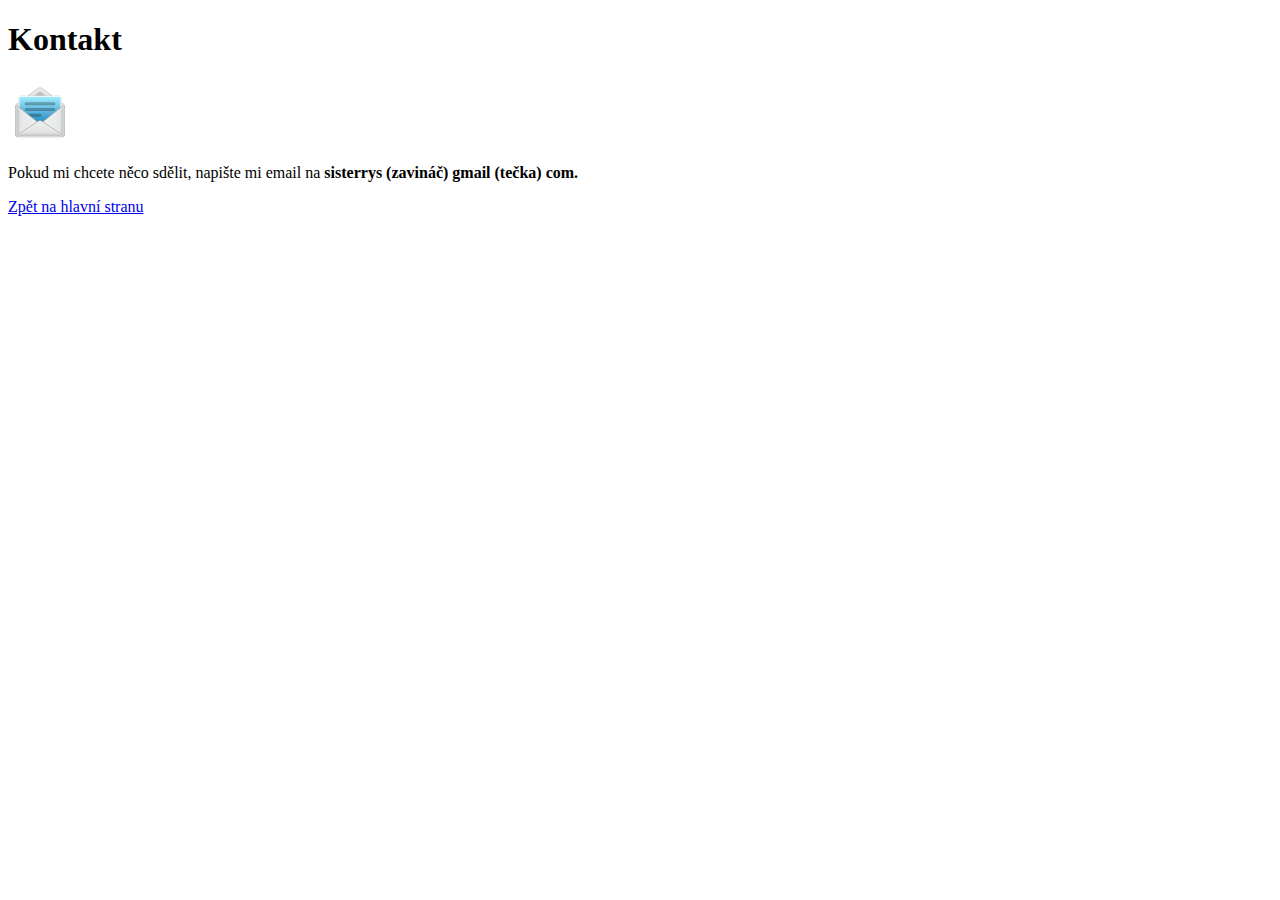
<file: kontakt.html>
<!DOCTYPE html>
<html lang="cs-cz">

<head>
    <meta charset="utf-8" />
    <link rel="stylesheet" href="styl.css" type="text/css" />
    <title>Kontaktujte mě</title>
</head>

<body>
    <h1>Kontakt</h1>
    <p><img src="obrazky/email.png" alt="email" /></p>
    <p>
    Pokud mi chcete něco sdělit, napište mi email na <strong>sisterrys (zavináč) gmail (tečka) com.</strong>
    </p>

    <p><a href="index.html">Zpět na hlavní stranu</a></p>
</body>

</html>
</file>
<file: styl.css>
@font-face {
    font-family: Poppins;
    src: url(fonty/Poppins-Regular.ttf);
    font-weight: normal;
}
@font-face {
    font-family: Poppins;
    src: url(fonty/Poppins-ExtraBold.ttf);
    font-weight: bold;
}¨
body {
    box-sizing: border-box;
    font: 14px "Poppins";
    color: #414042;
    background: #f9f9f9;
    margin: 0;
}
.avatar {
    float: right;
    width: 300px;
    padding-left: 10px;
    filter: grayscale(1);
}
article header {
    height: 70px;
}
article {
    max-width: 960px;
    margin: 0 auto;
}
article h1,
article h2,
article h3,
article h4,
article h5,
article h6 {
    padding: 10px 0;
    color: #35023D;
}
article h1 {
    margin: 0;
    font-size: 2.3em;
    font-weight: bold;
    text-transform: uppercase;
    width: max-content;
    border-bottom: 4px solid #eb5735;
}

article h2 {
    font-size: 2em;
}
article section p {
    line-height: 1.8em;
    margin-bottom: 1.5em;
}

{article
    padding: 50px 50px 10px 50px;
}

article section a {
    color: #EF6534;
}
.cistic {
    clear: both;
}
.reference-tlacitko {
    background: #70b73a;
    color: white;
    font-size: 0.9em;
    text-transform: uppercase;
    text-decoration: none;
    padding: 12px 25px;
    border-radius: 25px;
}
body > header {
    height: 100px;
    width: 100%;
    background: #42006b;
    color: white;
    display: flex;
    justify-content: space-evenly;    
}
#logo {
    height: 40px;
    margin: auto 0 auto 20px;
    display: flex;
    flex-direction: column;
    justify-content: center;
    background: url('obrazky/logo.png') no-repeat;
    background-size: 40px 40px;
}
#logo > * {
    margin: 0 0 0 50px;
}
#logo h1 {
    font-weight: normal;
    font-size: 1.5em;
    line-height: 1.2em;
    color: white;
}
#logo h1 span {
    text-transform: uppercase;
    font-weight: bold;
}
nav ul {
    margin: 0;
    list-style-type: none;
    display: flex;
    align-items: center;
    height: 100%;
}
nav ul li {
    padding: 0 25px;
    margin: 0 5px;
    font-size: 1em;
    line-height: 4.3em;
}
nav ul a {
    color: white;
    padding: 8px 0;
    text-decoration: none;
    text-transform: uppercase;
}
nav ul a:hover, .aktivni a {
    border-bottom: 2px solid #EF6534;
}
</file>
